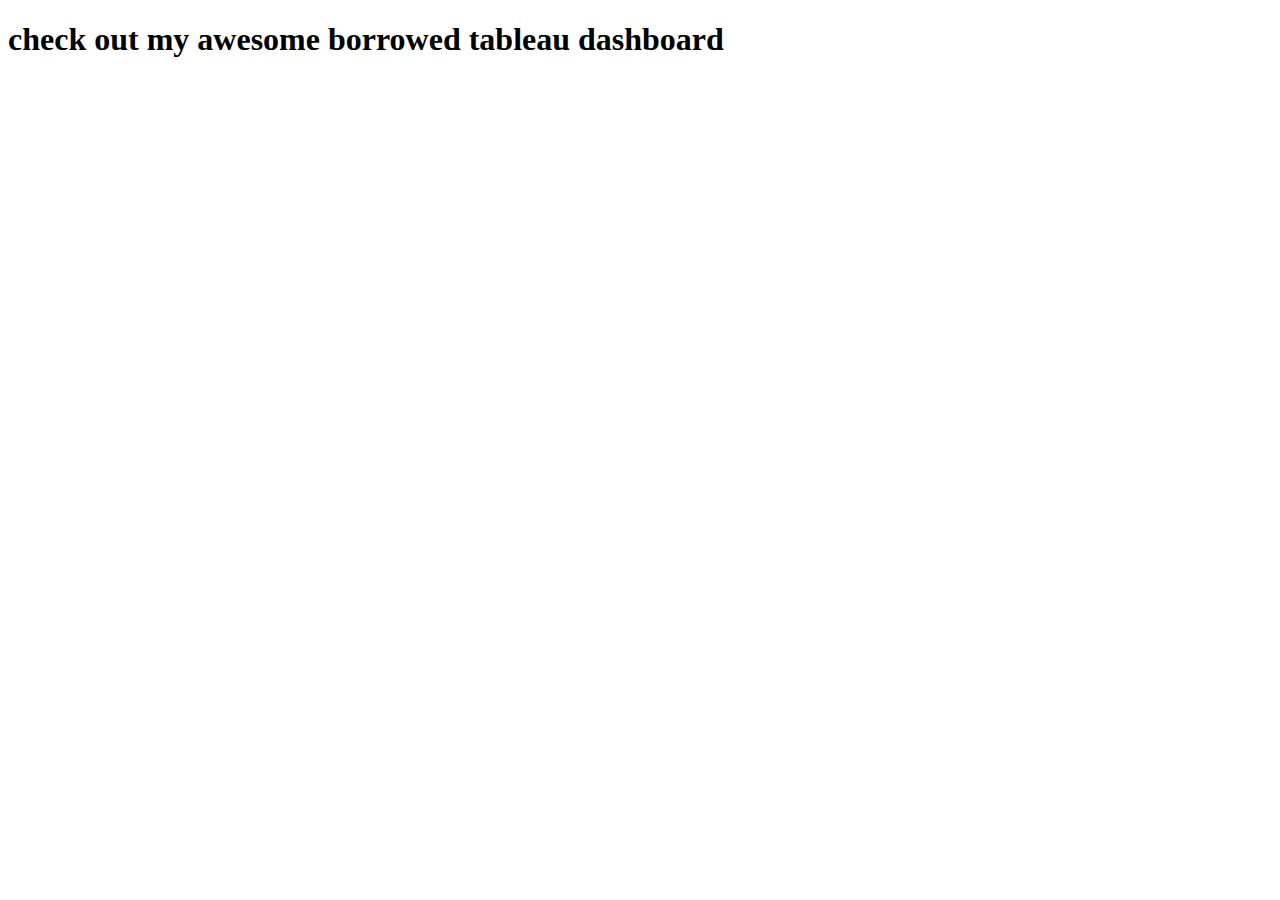
<file: scratch.html>
<!DOCTYPE html>
<html lang="en">
<head>
    <meta charset="UTF-8">
    <meta http-equiv="X-UA-Compatible" content="IE=edge">
    <meta name="viewport" content="width=, initial-scale=1.0">
    <title>Document</title>
</head>
<body>
   <h1> check out my awesome borrowed tableau dashboard </h1>
    <br>
    <div class='tableauPlaceholder' id='viz1669662410007' style='position: relative'><noscript><a href='#'><img alt='Dashboard 1 ' src='https:&#47;&#47;public.tableau.com&#47;static&#47;images&#47;S2&#47;S29BDNDZW&#47;1_rss.png' style='border: none' /></a></noscript><object class='tableauViz'  style='display:none;'><param name='host_url' value='https%3A%2F%2Fpublic.tableau.com%2F' /> <param name='embed_code_version' value='3' /> <param name='path' value='shared&#47;S29BDNDZW' /> <param name='toolbar' value='yes' /><param name='static_image' value='https:&#47;&#47;public.tableau.com&#47;static&#47;images&#47;S2&#47;S29BDNDZW&#47;1.png' /> <param name='animate_transition' value='yes' /><param name='display_static_image' value='yes' /><param name='display_spinner' value='yes' /><param name='display_overlay' value='yes' /><param name='display_count' value='yes' /><param name='language' value='en-US' /></object></div>                <script type='text/javascript'>                    var divElement = document.getElementById('viz1669662410007');                    var vizElement = divElement.getElementsByTagName('object')[0];                    vizElement.style.width='1100px';vizElement.style.height='927px';                    var scriptElement = document.createElement('script');                    scriptElement.src = 'https://public.tableau.com/javascripts/api/viz_v1.js';                    vizElement.parentNode.insertBefore(scriptElement, vizElement);                </script>
</body>
</html>
</file>
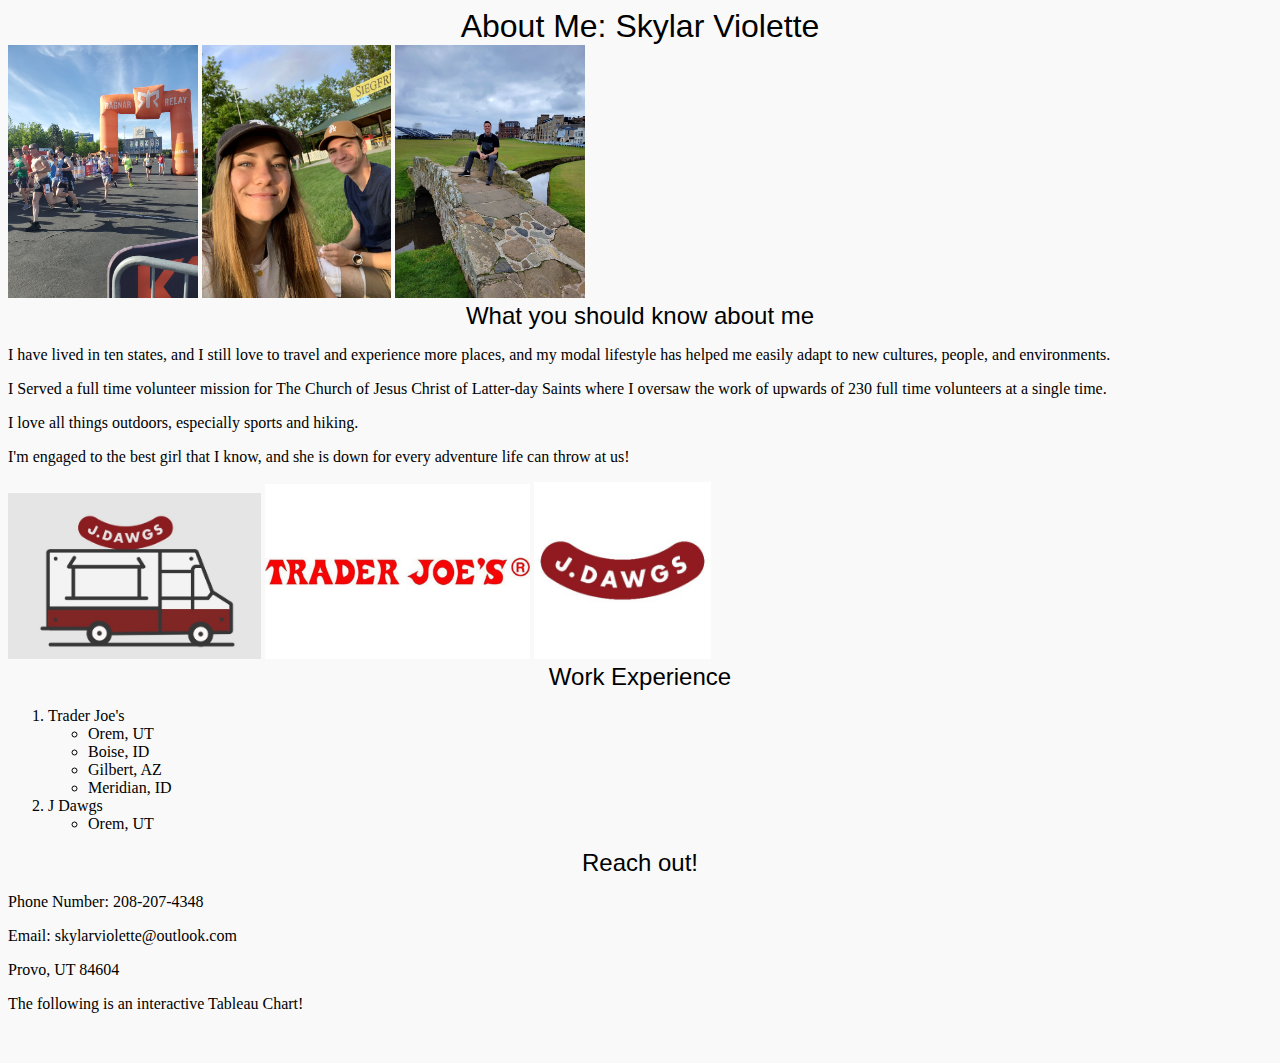
<file: html/scratch.html>
<!DOCTYPE html>
<html lang="en">
<head>
    <meta charset="UTF-8">
    <meta http-equiv="X-UA-Compatible" content="IE=edge">
    <meta name="viewport" content="width=, initial-scale=1.0">
    <link href="../styles/mystyles.css" rel="stylesheet" />
    
    <title>1-12-23</title>
    
</div>
<div class="dolphinxl"
<h1> <center> About Me: Skylar Violette </center></h1>
</div>
<img src="../img/run.jpg" width="15%" />
<img src="../img/tiff.jpg" width="15%" />
<img src="../img/golf.jpg" width="15%" />
<div class="dolphin"
    <h1> <center> What you should know about me </center></h1>
    </div>
    </head>
    <p> 
        I have lived in ten states, and I still love to travel and experience more places, and my modal lifestyle has helped me easily adapt to new cultures, people, and environments. </p>
        <p>I Served a full time volunteer mission for The Church of Jesus Christ of Latter-day Saints where I oversaw the work of upwards of 230 full time volunteers at a single time. </p>
        <p>I love all things outdoors, especially sports and hiking.</p>
        I'm engaged to the best girl that I know, and she is down for every adventure life can throw at us!
        

    </p>
    
       
            <img src ="../img/jdawgs_truck.jpg" width="20%">
        </div>
    
       
            <img src ="../img/Tj.jpg" width="21%">
        </div>
    
        
            <img src ="../img/jd.jpg" width="14%">
        </div>
    </div>
    <div class="dolphin"
    <h1> <center> Work Experience </center></h1>
    </div>
<ol>
    <li>Trader Joe's</li>
    <ul>
        <li>Orem, UT</li>
        <li>Boise, ID</li>
        <li>Gilbert, AZ</li>
        <li>Meridian, ID</li>
    </ul>
    <li>J Dawgs</li>
    <ul>
        <li>Orem, UT</li>
    </ul>
</ol>
</div>
<div class="dolphin"
<h1> <center> Reach out! </center></h1>
</div>
<p>Phone Number: 208-207-4348</p>
<p>Email: skylarviolette@outlook.com</p>
<p>Provo, UT 84604</p>


<body>
    <p> The following is an interactive Tableau Chart!</p>
    
   
    <br>
    <div class='tableauPlaceholder' id='viz1669662410007' style='position: relative'><noscript><a href='#'><img alt='Dashboard 1 ' src='https:&#47;&#47;public.tableau.com&#47;static&#47;images&#47;S2&#47;S29BDNDZW&#47;1_rss.png' style='border: none' /></a></noscript><object class='tableauViz'  style='display:none;'><param name='host_url' value='https%3A%2F%2Fpublic.tableau.com%2F' /> <param name='embed_code_version' value='3' /> <param name='path' value='shared&#47;S29BDNDZW' /> <param name='toolbar' value='yes' /><param name='static_image' value='https:&#47;&#47;public.tableau.com&#47;static&#47;images&#47;S2&#47;S29BDNDZW&#47;1.png' /> <param name='animate_transition' value='yes' /><param name='display_static_image' value='yes' /><param name='display_spinner' value='yes' /><param name='display_overlay' value='yes' /><param name='display_count' value='yes' /><param name='language' value='en-US' /></object></div>                <script type='text/javascript'>                    var divElement = document.getElementById('viz1669662410007');                    var vizElement = divElement.getElementsByTagName('object')[0];                    vizElement.style.width='1100px';vizElement.style.height='927px';                    var scriptElement = document.createElement('script');                    scriptElement.src = 'https://public.tableau.com/javascripts/api/viz_v1.js';                    vizElement.parentNode.insertBefore(scriptElement, vizElement);                </script>
   
        


    </p>
</body>

</html>
</file>
<file: styles/mystyles.css>
body{
    background-color: #f9f9f9;
background-image: url"img/bg.jpg"

}
p{


}
.mysubfont{
    font-family: Arial, Helvetica, sans-serif;
    color: whitesmoke !important;

}
.myimg{
    width:50% !important
}
.myitaltics{
    font-style: italic;
    
}

.myfontcolors{
    font-size: large;
    color: #badbcc;
}

.center {
    display: block;
    margin-left: auto;
    margin-right: auto;
    width: 50%;
  }
  .containerspacing{
    margin-bottom: 20px;
  }
  .center2 {
    display: block;
    margin-left: auto;
    margin-right: auto;
    width: 30%;
  }
  .inline-block {
    display: inline-block;
 }
 #banner {
    display: block;
  }
  .dolphin{
    font-family: "Raleway", -apple-system, BlinkMacSystemFont, "Segoe UI", Roboto, "Helvetica Neue", Arial, sans-serif, "Apple Color Emoji", "Segoe UI Emoji", "Segoe UI Symbol", "Noto Color Emoji";
    font-size: x-large;
  }
  .dolphinxl{
    font-family: "Raleway", -apple-system, BlinkMacSystemFont, "Segoe UI", Roboto, "Helvetica Neue", Arial, sans-serif, "Apple Color Emoji", "Segoe UI Emoji", "Segoe UI Symbol", "Noto Color Emoji";
    font-size: xx-large;
  }
</file>
